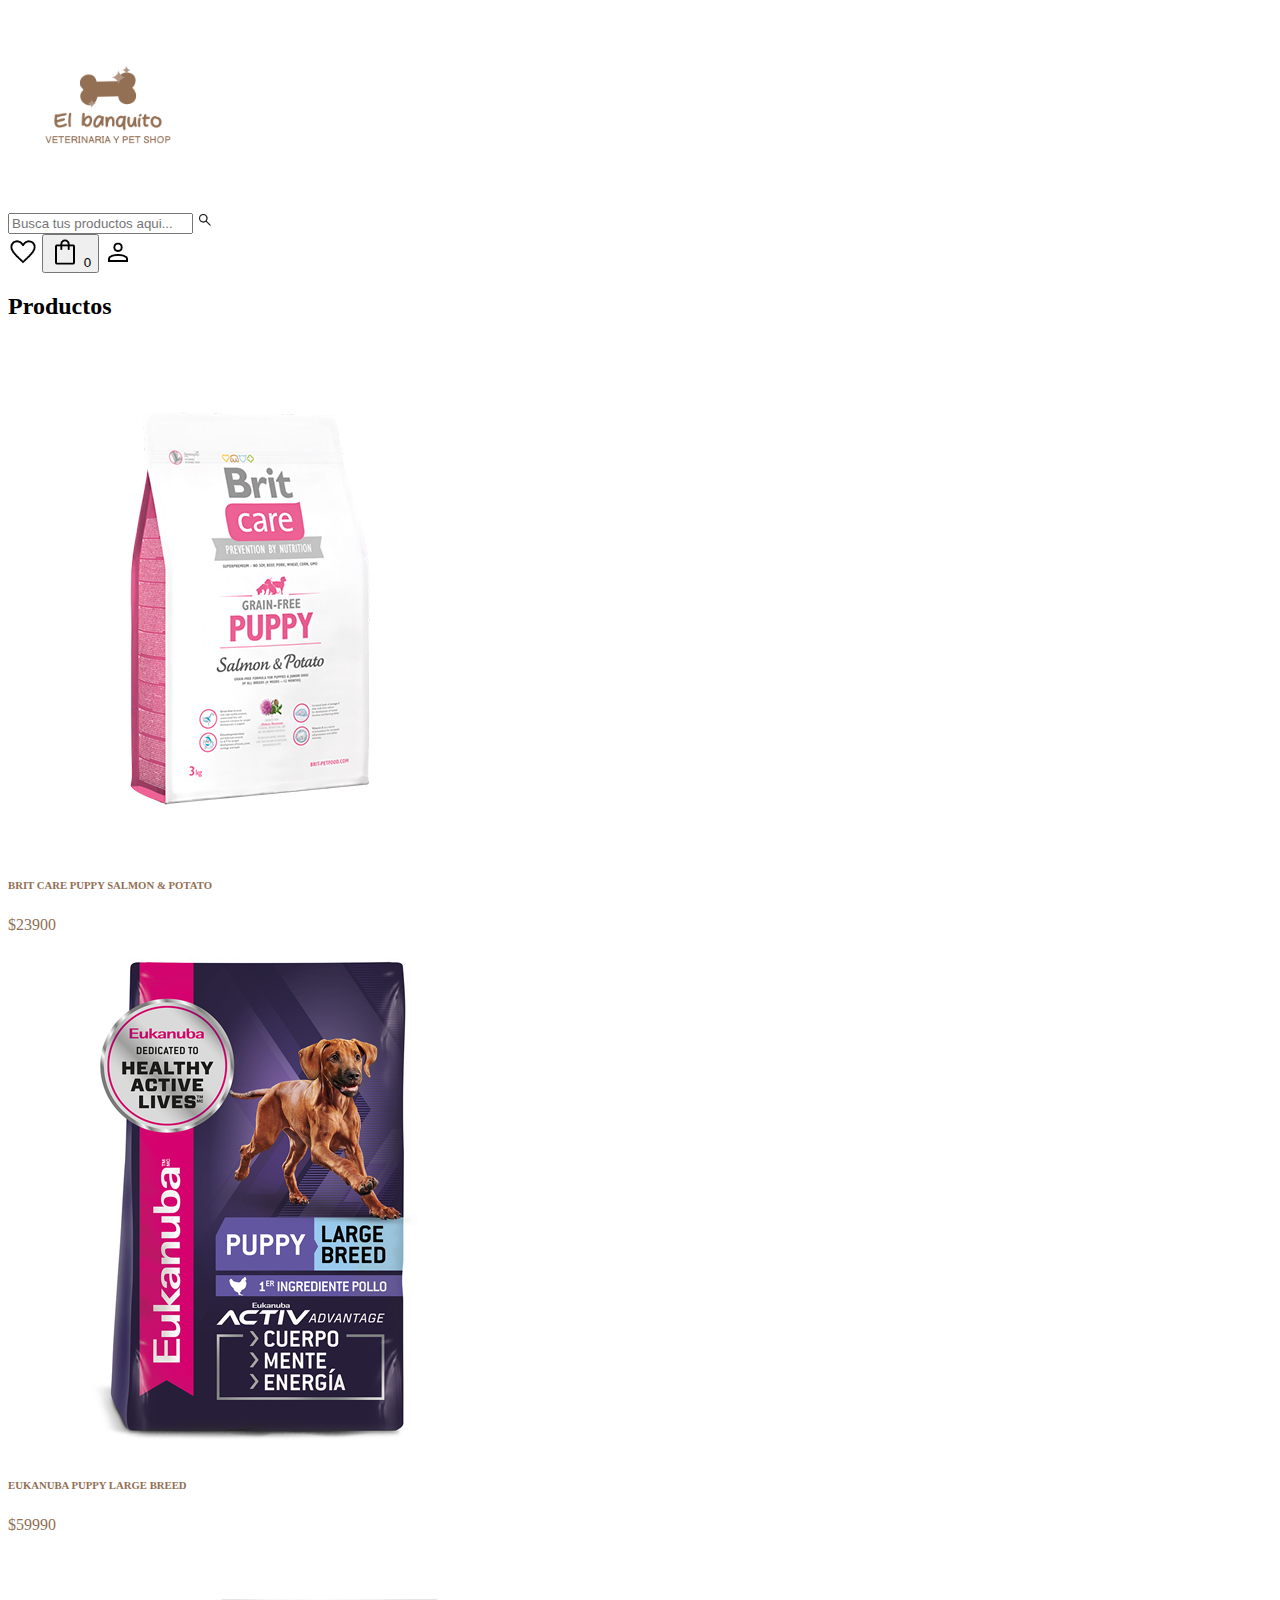
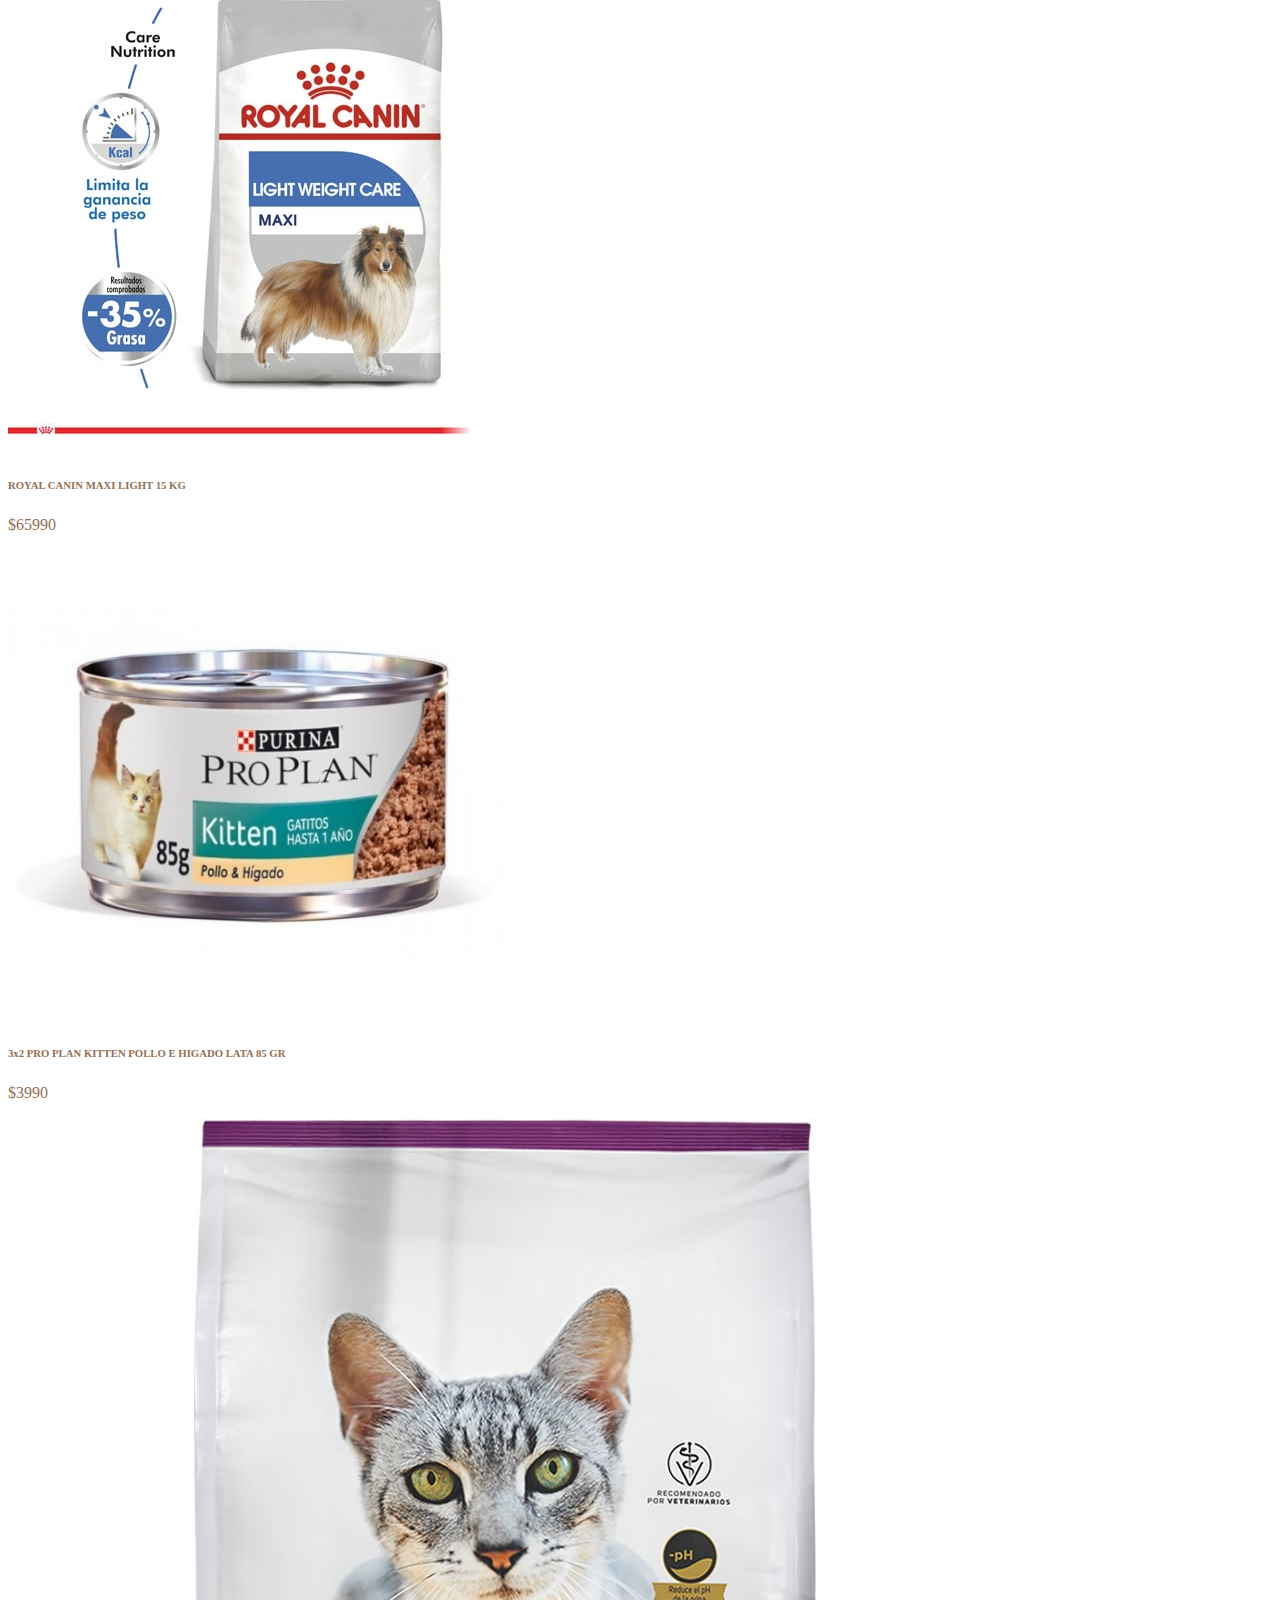
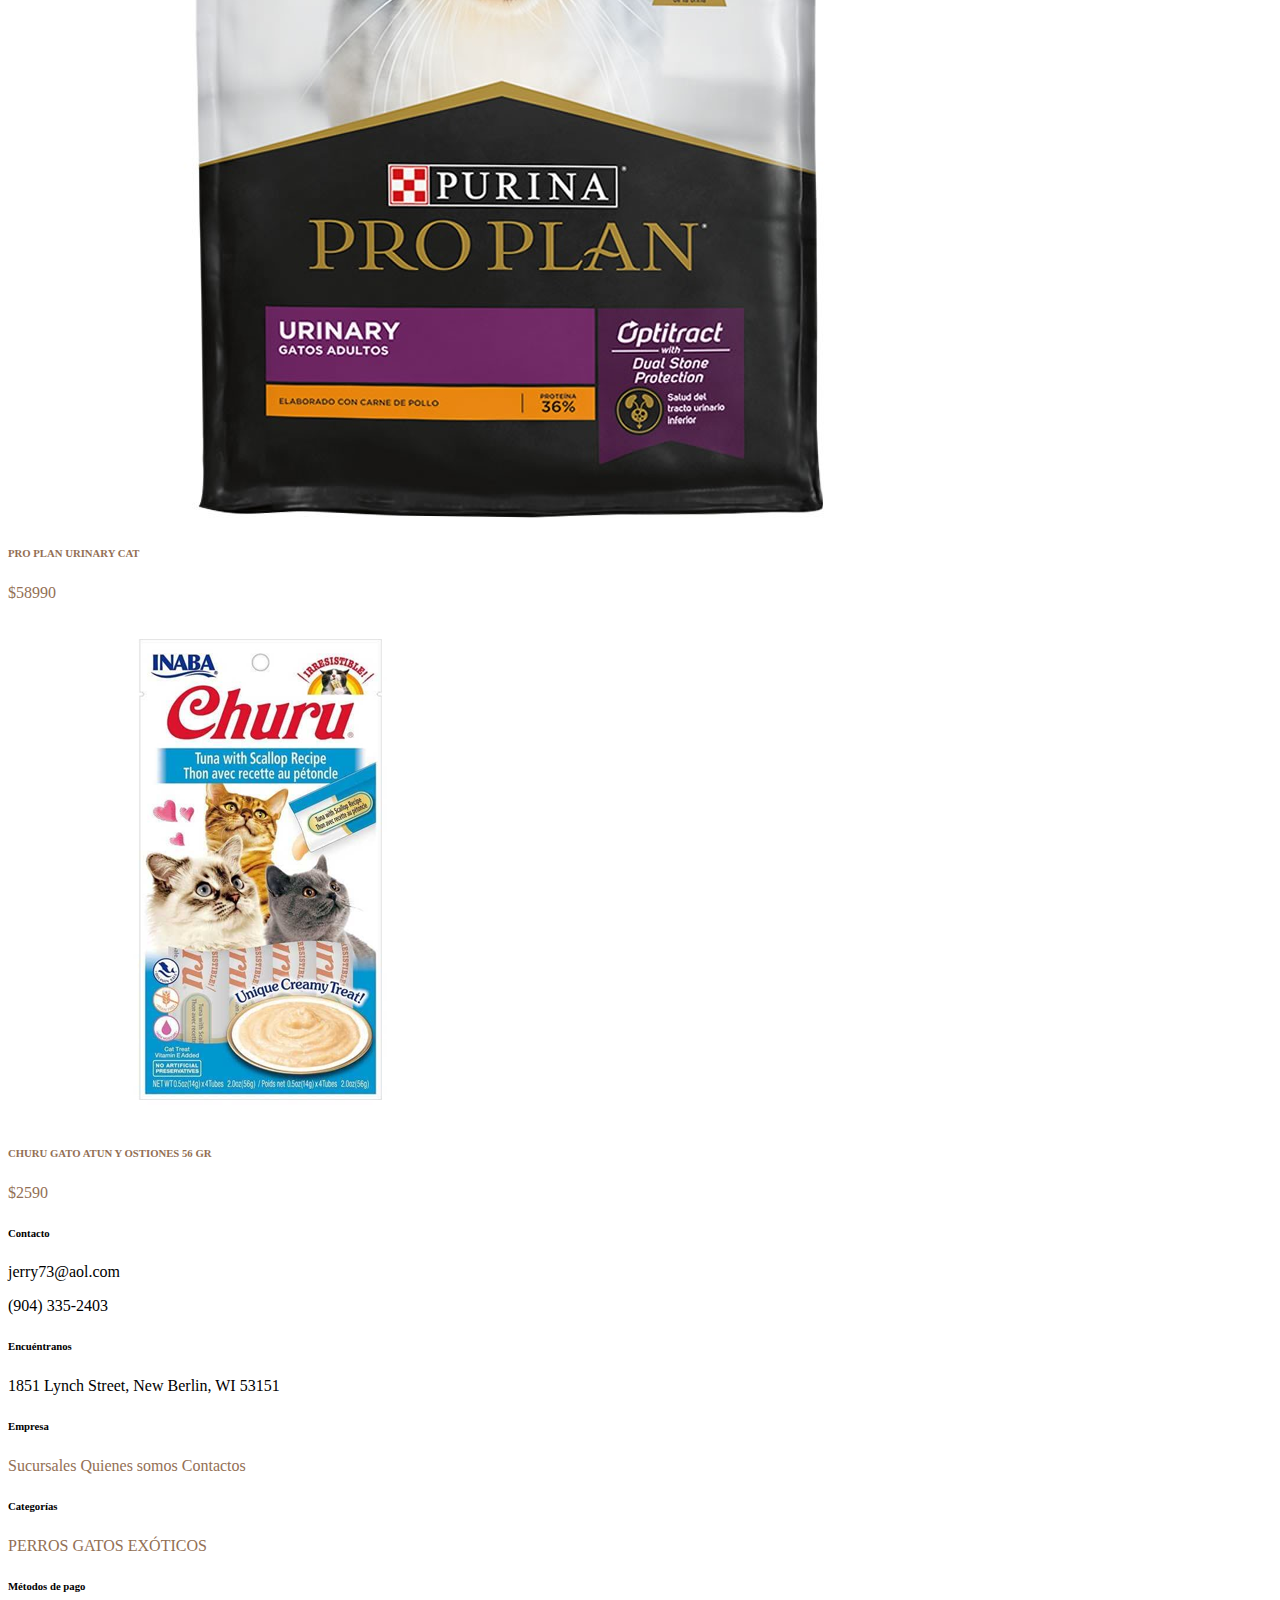
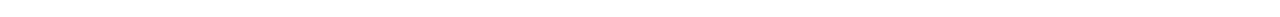
<file: index.html>
<!DOCTYPE html>
<html lang="en">
<head>
    <meta charset="UTF-8">
    <meta http-equiv="X-UA-Compatible" content="IE=edge">
    <meta name="viewport" content="width=device-width, initial-scale=1.0">
    <title>El banquito</title>
    <link href="https://cdn.jsdelivr.net/npm/bootstrap@5.3.0-alpha1/dist/css/bootstrap.min.css" rel="stylesheet" integrity="sha384-GLhlTQ8iRABdZLl6O3oVMWSktQOp6b7In1Zl3/Jr59b6EGGoI1aFkw7cmDA6j6gD" crossorigin="anonymous">
    <link rel="stylesheet" href="css/style.css">
</head>
<body>
    <header>
        <div class="container text-center">
            <div class="row align-items-center">
                <div class="col">
                    <a href="/"><img src="images/1.png" class="logo"></a>
                </div>
                <div class="col">
                    <div class="row align-items-center">
                        <div class="input-group rounded-pill border">
                            <input type="search" class="form-control rounded-pill border-0" placeholder="Busca tus productos aqui..." aria-label="Search" aria-describedby="search-addon" />
                            <span class="input-group-text bg-transparent border-0" id="search-addon">
                                <img src="images/search.png" alt="buscar" width="16">
                            </span>
                        </div>
                    </div>
                </div>
                <div class="col">
                            <img src="images/corazon.png" alt="favoritos" class="icon">
                            <a href="carrito.html" id="boton_carrito"></a>
                            <img src="images/perfil.png" alt="perfil" class="icon">        
                </div>
            </div>
        </div>
    </header>
    <main class="container text-center">
        <h2 class="titulo">Productos</h2>
        <div id="productos" class="row"></div>
    </main>
    <footer class="footer border-top mt-5">
        <div class="container text-center pt-5 pb-5">
            <div class="row align-items-start">
                <div class="col">
                    <h6>Contacto</h6>
                     <p>jerry73@aol.com</p>
                     <p>(904) 335-2403</p>
                   </div>
                   <div class="col">
                     <h6>Encuéntranos</h6>
                     <p>1851 Lynch Street, New Berlin, WI 53151</p>
                   </div>
                   <div class="col" >
                     <h6>Empresa</h6>
                     <a href="#" class="d-block">Sucursales</a>
                     <a href="#" class="d-block">Quienes somos </a>
                     <a href="#" class="d-block">Contactos</a>
                   </div>
                   <div class="col">
                     <h6>Categorías</h6>
                     <a href="#" class="d-block">PERROS</a>
                     <a href="#" class="d-block">GATOS</a>
                     <a href="#" class="d-block">EXÓTICOS</a>
                   </div>
                   <div class="col">
                     <h6>Métodos de pago</h6>
                   </div>
            </div>
          </div>
    </footer>
    <script src="https://cdn.jsdelivr.net/npm/bootstrap@5.3.0-alpha1/dist/js/bootstrap.bundle.min.js" integrity="sha384-w76AqPfDkMBDXo30jS1Sgez6pr3x5MlQ1ZAGC+nuZB+EYdgRZgiwxhTBTkF7CXvN" crossorigin="anonymous"></script>
    <script src="js/productos.js"></script>
    <script src="js/carrito.js"></script>
    <script src="js/main.js"></script>
</body>
</html>
</file>
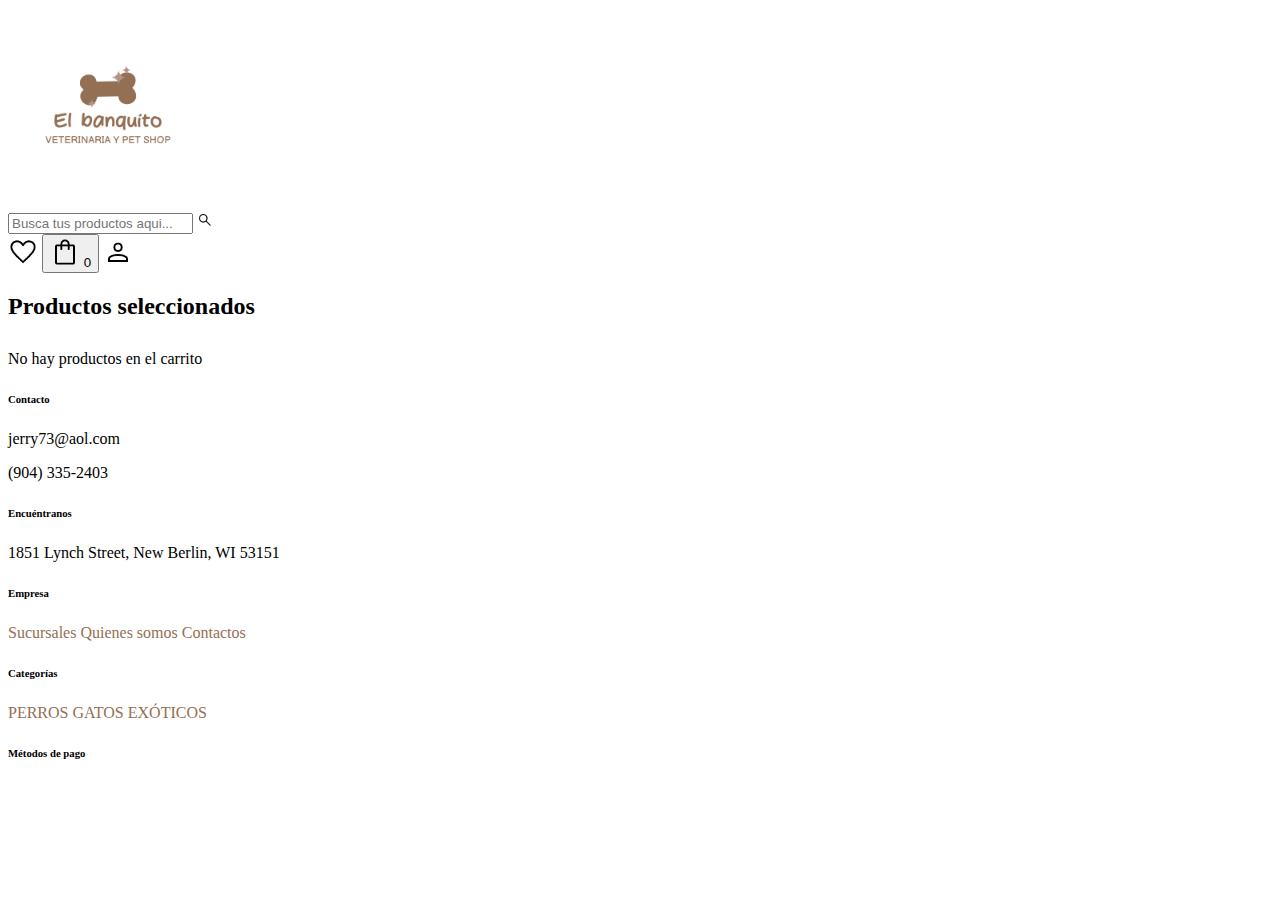
<file: carrito.html>
<!DOCTYPE html>
<html lang="en">
<head>
    <meta charset="UTF-8">
    <meta http-equiv="X-UA-Compatible" content="IE=edge">
    <meta name="viewport" content="width=device-width, initial-scale=1.0">
    <title>El banquito - Carrito</title>
    <link href="https://cdn.jsdelivr.net/npm/bootstrap@5.3.0-alpha1/dist/css/bootstrap.min.css" rel="stylesheet" integrity="sha384-GLhlTQ8iRABdZLl6O3oVMWSktQOp6b7In1Zl3/Jr59b6EGGoI1aFkw7cmDA6j6gD" crossorigin="anonymous">
    <link rel="stylesheet" href="css/style.css">
</head>
<body>
  <header>
      <div class="container text-center">
          <div class="row align-items-center">
              <div class="col">
                  <a href="/"><img src="images/1.png" class="logo"></a>
              </div>
              <div class="col">
                  <div class="row align-items-center">
                      <div class="input-group rounded-pill border">
                          <input type="search" class="form-control rounded-pill border-0" placeholder="Busca tus productos aqui..." aria-label="Search" aria-describedby="search-addon" />
                          <span class="input-group-text bg-transparent border-0" id="search-addon">
                              <img src="images/search.png" alt="buscar" width="16">
                          </span>
                      </div>
                  </div>
              </div>
              <div class="col">
                          <img src="images/corazon.png" alt="favoritos" class="icon">
                          <a href="carrito.html" id="boton_carrito"></a>
                          <img src="images/perfil.png" alt="perfil" class="icon">        
              </div>
          </div>
      </div>
  </header>
    <main class="container text-center">
        <h2 class="titulo">Productos seleccionados</h2>
        <div id="productos_seleccionados" class="row"></div>
    </main>
    <footer class="footer border-top mt-5">
        <div class="container text-center pt-5 pb-5">
            <div class="row align-items-start">
              <div class="col">
               <h6>Contacto</h6>
                <p>jerry73@aol.com</p>
                <p>(904) 335-2403</p>
              </div>
              <div class="col">
                <h6>Encuéntranos</h6>
                <p>1851 Lynch Street, New Berlin, WI 53151</p>
              </div>
              <div class="col" >
                <h6>Empresa</h6>
                <a href="#" class="d-block">Sucursales</a>
                <a href="#" class="d-block">Quienes somos </a>
                <a href="#" class="d-block">Contactos</a>
              </div>
              <div class="col">
                <h6>Categorías</h6>
                <a href="#" class="d-block">PERROS</a>
                <a href="#" class="d-block">GATOS</a>
                <a href="#" class="d-block">EXÓTICOS</a>
              </div>
              <div class="col">
                <h6>Métodos de pago</h6>
              </div>
            </div>
          </div>
    </footer>
    <script src="https://cdn.jsdelivr.net/npm/bootstrap@5.3.0-alpha1/dist/js/bootstrap.bundle.min.js" integrity="sha384-w76AqPfDkMBDXo30jS1Sgez6pr3x5MlQ1ZAGC+nuZB+EYdgRZgiwxhTBTkF7CXvN" crossorigin="anonymous"></script>
    <script src="js/productos.js"></script>
    <script src="js/carrito.js"></script>
    <script src="js/main_carrito.js"></script>
</body>
</html>
</file>
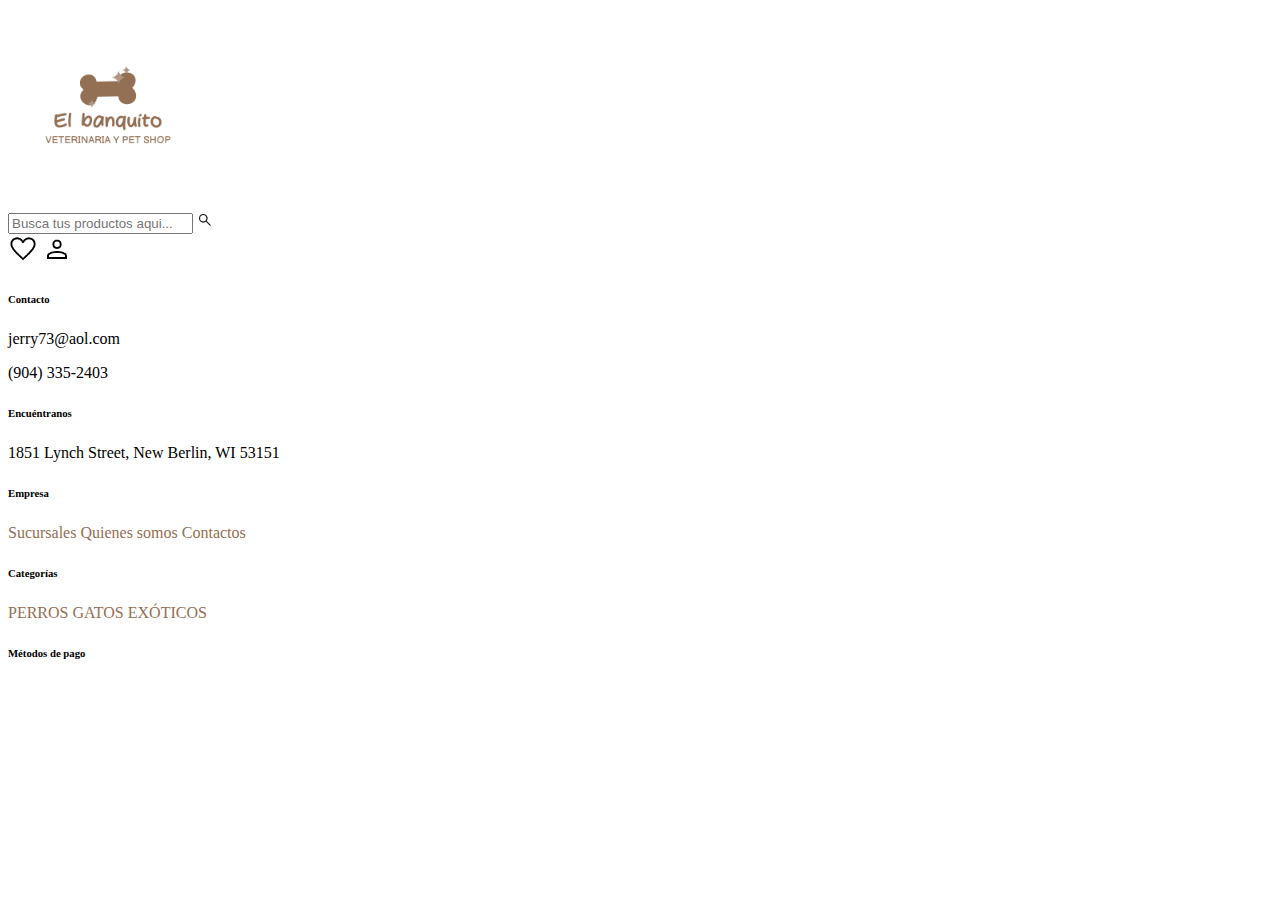
<file: ver-producto.html>
<!DOCTYPE html>
<html lang="en">
<head>
    <meta charset="UTF-8">
    <meta http-equiv="X-UA-Compatible" content="IE=edge">
    <meta name="viewport" content="width=device-width, initial-scale=1.0">
    <title>El banquito - Ver producto</title>
    <link href="https://cdn.jsdelivr.net/npm/bootstrap@5.3.0-alpha1/dist/css/bootstrap.min.css" rel="stylesheet" integrity="sha384-GLhlTQ8iRABdZLl6O3oVMWSktQOp6b7In1Zl3/Jr59b6EGGoI1aFkw7cmDA6j6gD" crossorigin="anonymous">
    <link rel="stylesheet" href="css/style.css">
</head>
<body>
  <header>
    <div class="container text-center">
        <div class="row align-items-center">
            <div class="col">
                <a href="/"><img src="images/1.png" class="logo"></a>
            </div>
            <div class="col">
                <div class="row align-items-center">
                    <div class="input-group rounded-pill border">
                        <input type="search" class="form-control rounded-pill border-0" placeholder="Busca tus productos aqui..." aria-label="Search" aria-describedby="search-addon" />
                        <span class="input-group-text bg-transparent border-0" id="search-addon">
                            <img src="images/search.png" alt="buscar" width="16">
                        </span>
                    </div>
                </div>
            </div>
            <div class="col">
                        <img src="images/corazon.png" alt="favoritos" class="icon">
                        <a href="carrito.html" id="boton_carrito"></a>
                        <img src="images/perfil.png" alt="perfil" class="icon">        
            </div>
        </div>
    </div>
</header>
    <main class="container text-center">
        <div id="producto" class="row"></div>
    </main>
    <footer class="footer border-top mt-5">
        <div class="container text-center pt-5 pb-5">
            <div class="row align-items-start">
              <div class="col">
               <h6>Contacto</h6>
                <p>jerry73@aol.com</p>
                <p>(904) 335-2403</p>
              </div>
              <div class="col">
                <h6>Encuéntranos</h6>
                <p>1851 Lynch Street, New Berlin, WI 53151</p>
              </div>
              <div class="col" >
                <h6>Empresa</h6>
                <a href="#" class="d-block">Sucursales</a>
                <a href="#" class="d-block">Quienes somos </a>
                <a href="#" class="d-block">Contactos</a>
              </div>
              <div class="col">
                <h6>Categorías</h6>
                <a href="#" class="d-block">PERROS</a>
                <a href="#" class="d-block">GATOS</a>
                <a href="#" class="d-block">EXÓTICOS</a>
              </div>
              <div class="col">
                <h6>Métodos de pago</h6>
              </div>
            </div>
          </div>
    </footer>
    <script src="https://cdn.jsdelivr.net/npm/bootstrap@5.3.0-alpha1/dist/js/bootstrap.bundle.min.js" integrity="sha384-w76AqPfDkMBDXo30jS1Sgez6pr3x5MlQ1ZAGC+nuZB+EYdgRZgiwxhTBTkF7CXvN" crossorigin="anonymous"></script>
    <script src="js/productos.js"></script>
    <script src="js/carrito.js"></script>
    <script src="js/main_producto.js"></script>
</body>
</html>
</file>
<file: css/style.css>
.logo {
    width: 200px;
}

.icon {
    width: 30px;
}

a {
    color: #936F54;
    text-decoration: none;
}

.btn-primary {
    background-color: #936F54;
    border:1px solid #936F54;
}


.titulo {
    margin-bottom: 30px;
}
</file>
